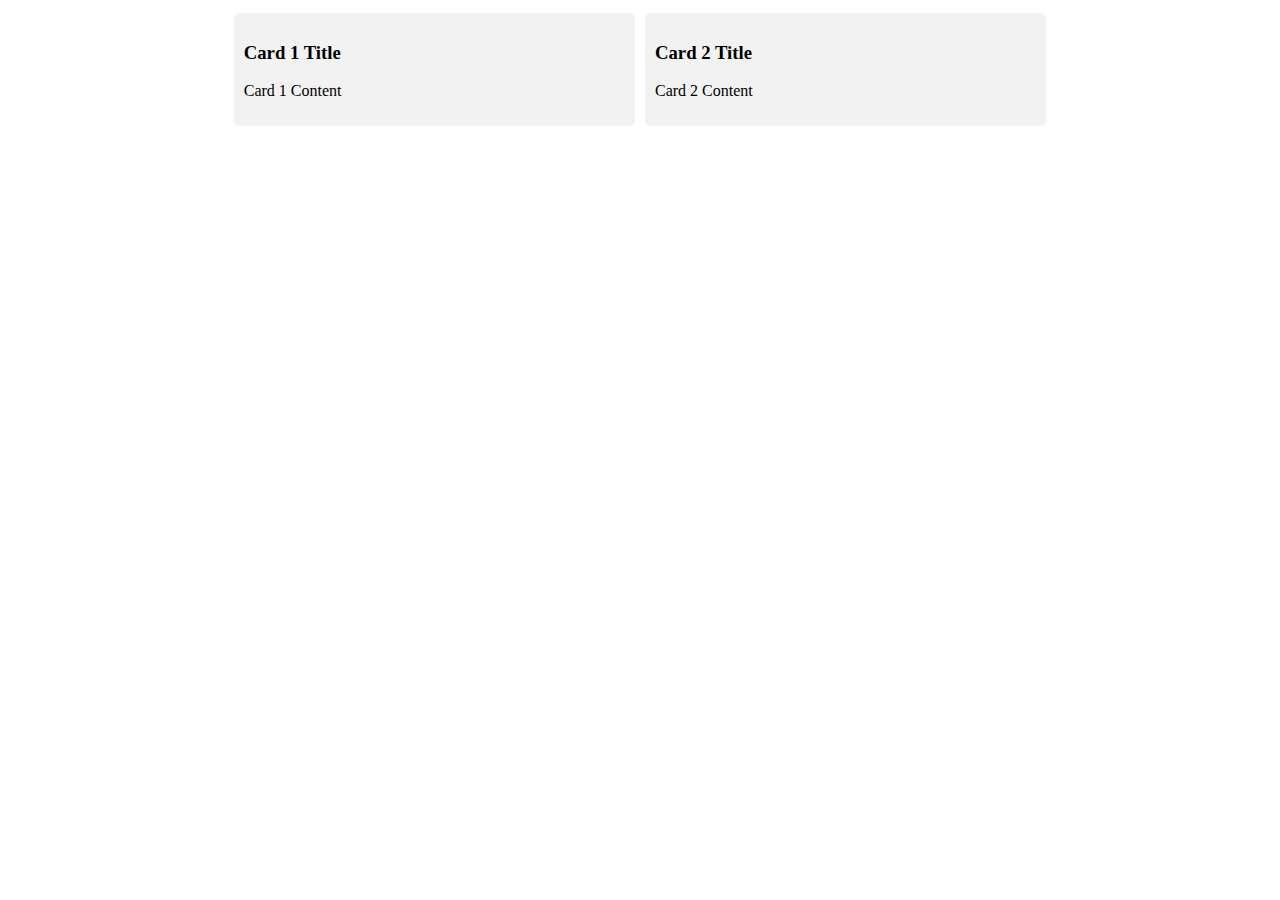
<file: test_text.html>
<!DOCTYPE html>
<html>



<head>
  <style>
    .card-container {
      display: flex;
      flex-wrap: wrap;
      justify-content: center;
    }

    .card {
      flex-basis: calc(33.33% - 20px);
      margin: 5px;
      background-color: #f2f2f2;
      padding: 10px;
      border-radius: 5px;
      box-sizing: border-box;
    }

    .expanded-container {
      display: none;
      position: fixed;
      top: 0;
      left: 0;
      width: 100%;
      height: 100%;
      background-color: rgba(0, 0, 0, 0.8);
      z-index: 9999;
      overflow: auto;
      padding: 20px;
      box-sizing: border-box;
    }

    .expanded-card {
      max-width: 600px;
      margin: 0 auto;
      background-color: #f2f2f2;
      padding: 20px;
      border-radius: 5px;
      color: #333;
    }

    .expanded-card img {
      width: 100%;
      height: auto;
    }

    .hidden-content {
      display: none;
    }
  </style>
  <title>Revealable Paragraph</title>
</head>
<body>
  <div class="card-container">
    <div class="card"> 
      <h3>Card 1 Title</h3>
      <p>Card 1 Content</p>
      <p class="hidden-content">1</p>
    </div>
    <div class="card"> 
      <h3>Card 2 Title</h3>
      <p>Card 2 Content</p>
      <p class="hidden-content">2</p>
    </div>
    <!-- Add more cards here -->
  </div>
  
  <!-- Expanded view container -->
  <div class="expanded-container"> 
  </div>

  <script>
    // Get references to the card elements and the expanded view container
    // Get references to the card elements and the expanded view container
    const cards = document.querySelectorAll(".card");
    const expandedContainer = document.querySelector(".expanded-container");

    // Add click event listener to each card
    cards.forEach((card) => {
      card.addEventListener("click", () => {
        // Clone the clicked card's content and append it to the expanded view container
        const expandedCard = card.cloneNode(true);
        expandedContainer.innerHTML = "";
        expandedContainer.appendChild(expandedCard);

        // Show the expanded view container
        expandedContainer.style.display = "block";

        // Get the hidden content element in the expanded view
        const hiddenContent = expandedContainer.querySelector(".hidden-content");

        // Show the hidden content in the expanded view
        hiddenContent.style.display = "block";

        // Add a click event listener to the expanded view to close it when clicked
        expandedContainer.addEventListener("click", () => {
          expandedContainer.style.display = "none";
        });
      });
    }); 
  </script>
</body>
</html>
</file>
